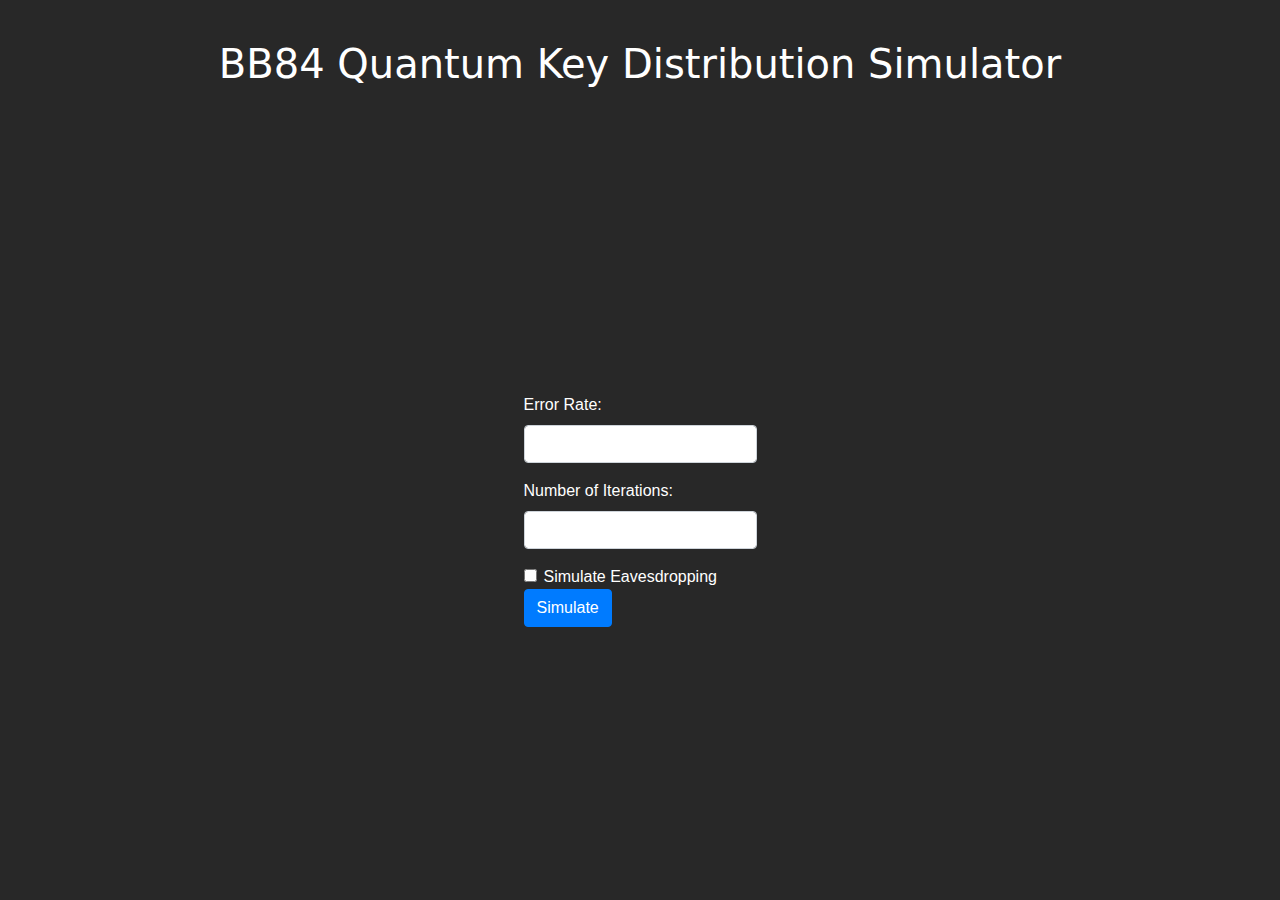
<file: templates/index.html>
<!DOCTYPE html>
<html lang="en">
  <head>
    <meta charset="UTF-8" />
    <meta name="viewport" content="width=device-width, initial-scale=1.0" />
    <meta name="Author" content="Kairos Tay" />

    <title>Quantum Communication Simulator</title>

    <link rel="stylesheet" href="css/styles.css" />
    <link
      rel="stylesheet"
      href="https://maxcdn.bootstrapcdn.com/bootstrap/4.5.2/css/bootstrap.min.css"
    />
    <script src="https://ajax.googleapis.com/ajax/libs/jquery/3.5.1/jquery.min.js"></script>
    <script src="https://maxcdn.bootstrapcdn.com/bootstrap/4.5.2/js/bootstrap.min.js"></script>
  </head>
  <body class="py-3 px-5" style="background-color: #282828">
    <h1 class="text-center mb-4 text-white">BB84 Quantum Key Distribution Simulator</h1>
    <form action="/simulate" method="post">
        <div class="form-group">
          <label for="error_rate" class="text-white">Error Rate:</label>
          <input type="number" class="form-control" name="error_rate" step="0.01" required />
        </div>
      
        <div class="form-group">
          <label for="num_iterations" class="text-white">Number of Iterations:</label>
          <input type="number" class="form-control" name="num_iterations" required />
        </div>
      
        <div class="form-check">
          <input type="checkbox" class="form-check-input" name="eavesdrop" id="eavesdrop" />
          <label class="form-check-label text-white" for="eavesdrop">Simulate Eavesdropping</label>
        </div>

        <!-- Warning message for eavesdropping -->
        <div class="alert alert-warning" role="alert" id="eavesdropWarning" style="display: none;">
          Note: Error rate will not be used during eavesdropping simulation.
        </div>
      
        <button type="submit" class="btn btn-primary">Simulate</button>
    </form>

    <script>
      $(document).ready(function(){
        $('#eavesdrop').change(function(){
          if ($(this).is(':checked')) {
            $('#eavesdropWarning').show();
          } else {
            $('#eavesdropWarning').hide();
          }
        });
      });
    </script>
  </body>
</html>
</file>
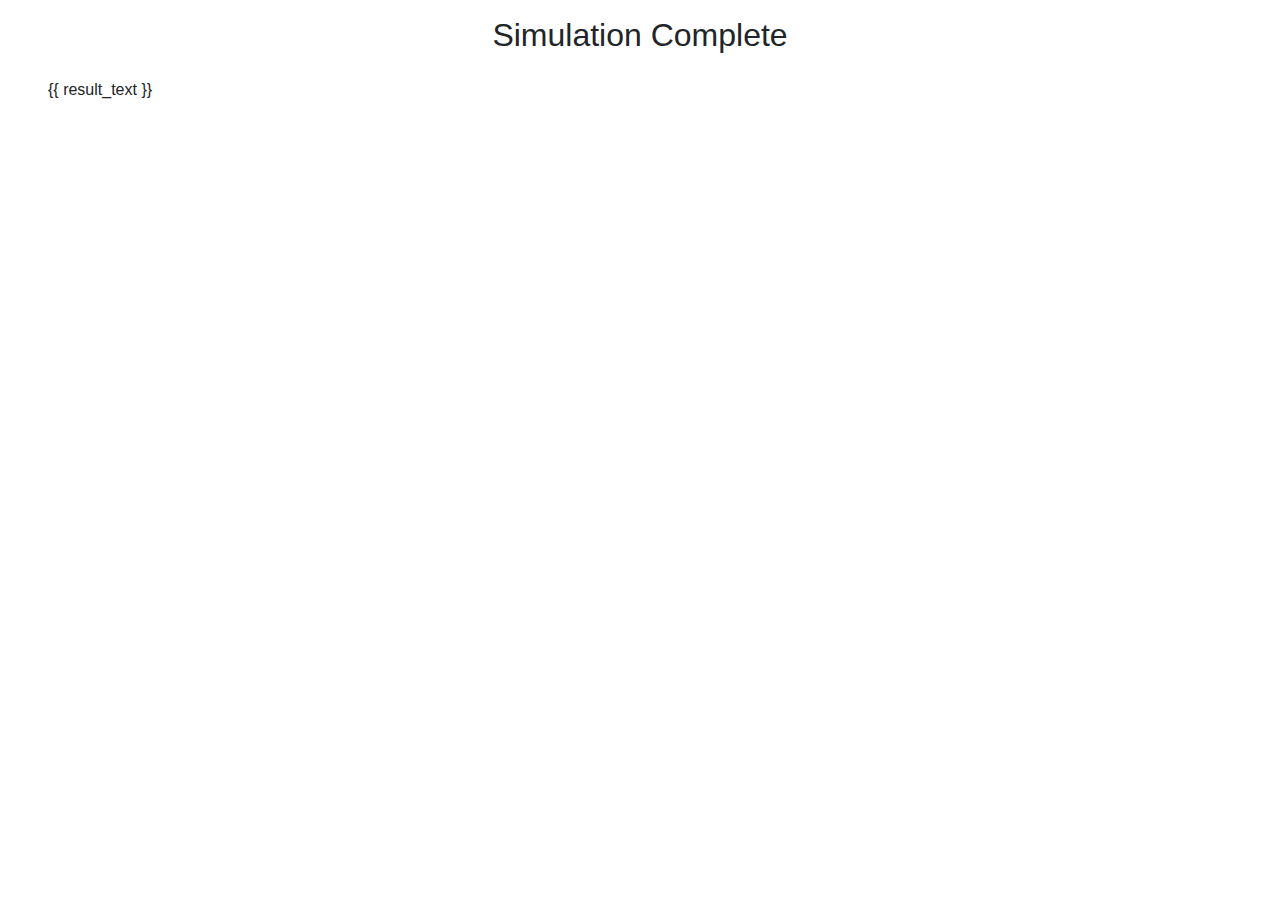
<file: templates/result.html>
<!DOCTYPE html>
<html lang="en">
  <head>
    <meta charset="UTF-8" />
    <meta name="viewport" content="width=device-width, initial-scale=1.0" />
    <title>Simulation Result</title>

    <link rel="stylesheet" href="css/styles.css" />
    <link
      rel="stylesheet"
      href="https://maxcdn.bootstrapcdn.com/bootstrap/4.5.2/css/bootstrap.min.css"
    />
    <script src="https://ajax.googleapis.com/ajax/libs/jquery/3.5.1/jquery.min.js"></script>
    <script src="https://maxcdn.bootstrapcdn.com/bootstrap/4.5.2/js/bootstrap.min.js"></script>
  </head>

  <body class="py-3 px-md-5">
    <h2 class="text-center mb-4">Simulation Complete</h2>
    <p>{{ result_text }}</p>
  </body>
</html>
</file>
<file: templates/css/styles.css>
html,
body {
  height: 100%;
  margin: 0;
  padding: 0;
}

body {
  font-family: "Courier New", Courier, monospace;
  display: flex;
  flex-direction: column;
}

main {
  flex: 1;
}

h1 {
  font-family: system-ui, -apple-system, BlinkMacSystemFont, "Segoe UI", Roboto,
    Oxygen, Ubuntu, Cantarell, "Open Sans", "Helvetica Neue", sans-serif;
  color: #f5f5f5;
  padding: 2%;
}

.content {
  border: 2px solid black;
  border-radius: 10px;

  padding: 2%;
  margin: 2%;

  text-align: center;
  font-size: medium;

  opacity: 0;
  animation: fadeIn 0.7s ease-in-out forwards;
  transition: background-color 0.3s;
}

@keyframes fadeIn {
  from {
    opacity: 0;
  }
  to {
    opacity: 1;
  }
}

.content:hover {
  background-color: #e0e0e0;
  cursor: pointer;
}

form {
  max-width: 400px;
  margin: auto;
}
</file>
